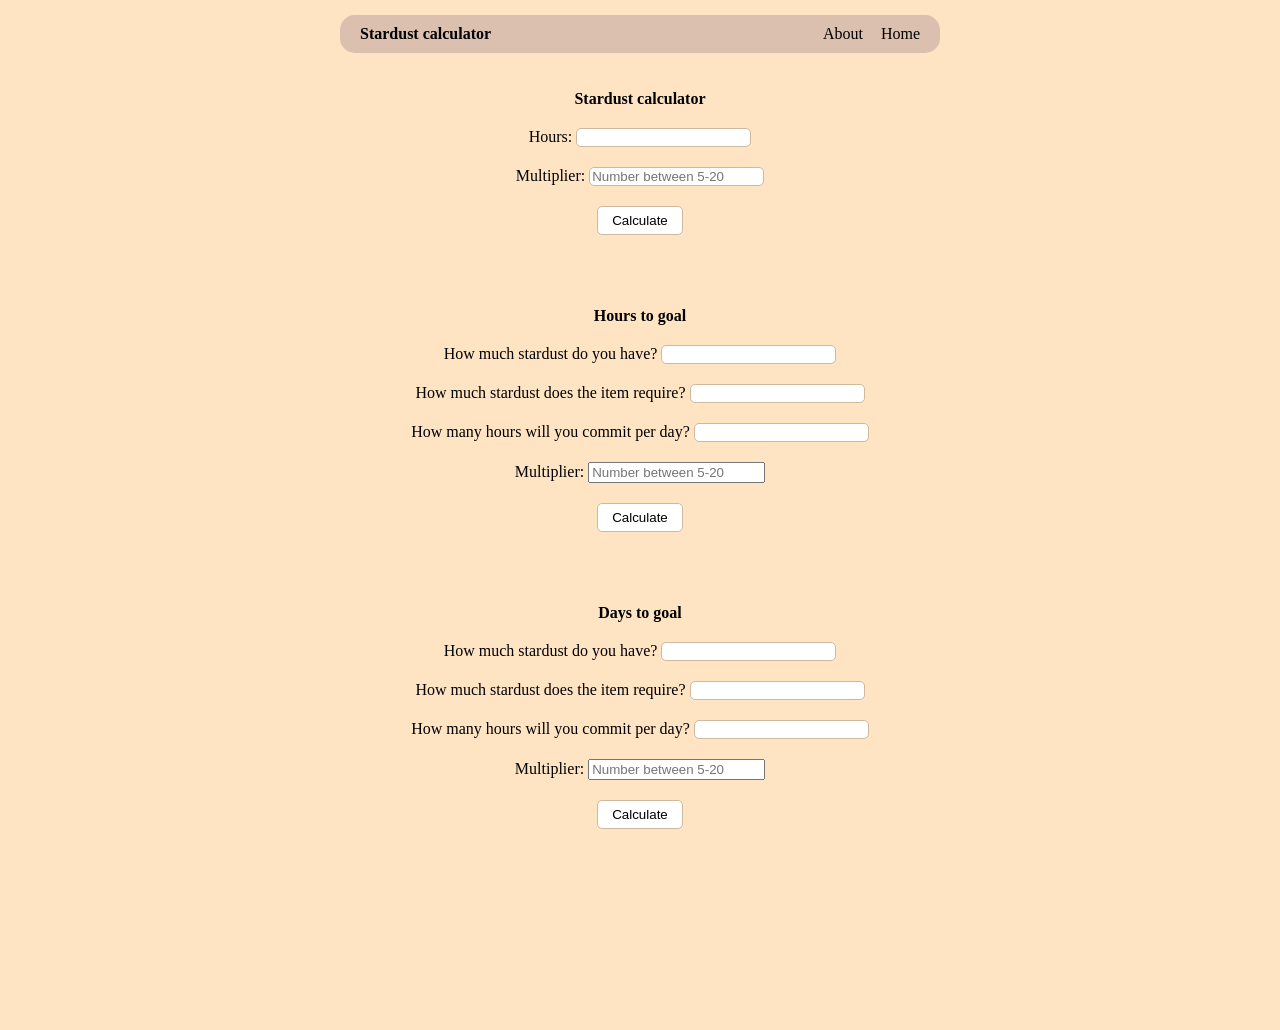
<file: index.html>
<!DOCTYPE html>
<html lang="en">
<head>
    <meta charset="UTF-8">
    <meta name="viewport" content="width=device-width, initial-scale=1.0">
    <link rel="stylesheet" href="style.css">
    <title>Stardust calculator</title>
</head>
<body>
    <header>
        <div class="header-div">
            <h4 id="stardust">Stardust calculator</h4>
            <nav class="nav">
                <a href="about.html" id="about">About</a>
                <a href="index.html" id="home">Home</a>
            </nav>
        </div>
    </header>
    
    
    <main class="container">
        <h3>Stardust calculator</h3>
        <label>Hours: <input type="number" id="hours"></label>
        <label>Multiplier: <input type="number" id="multiplier" placeholder="Number between 5-20"></label>
        <button id="calc" class="calc">Calculate</button>
        <p id="result"></p>

        <h3>Hours to goal</h3>
        <label>How much stardust do you have? <input type="number" id="current_stardust"></label>
        <label>How much stardust does the item require? <input type="number" id="stardust_required"></label>
        <label>How many hours will you commit per day? <input type="number" id="hours_per_day"></label>
        <label>Multiplier: <input type="number" id="multiplier_3" placeholder="Number between 5-20"></label>
        <button id="calc3" class="calc">Calculate</button>
        <p id="result3"></p>

        <h3>Days to goal</h3>
        <label>How much stardust do you have? <input type="number" id="current_stardust"></label>
        <label>How much stardust does the item require? <input type="number" id="stardust_required"></label>
        <label>How many hours will you commit per day? <input type="number" id="hours_per_day"></label>
        <label>Multiplier: <input type="number" id="multiplier_2" placeholder="Number between 5-20"></label>
        <button id="calc2" class="calc">Calculate</button>
        <p id="result2"></p>
    </main>
    
<script src="calculator.js"></script>
</body>
</html>
</file>
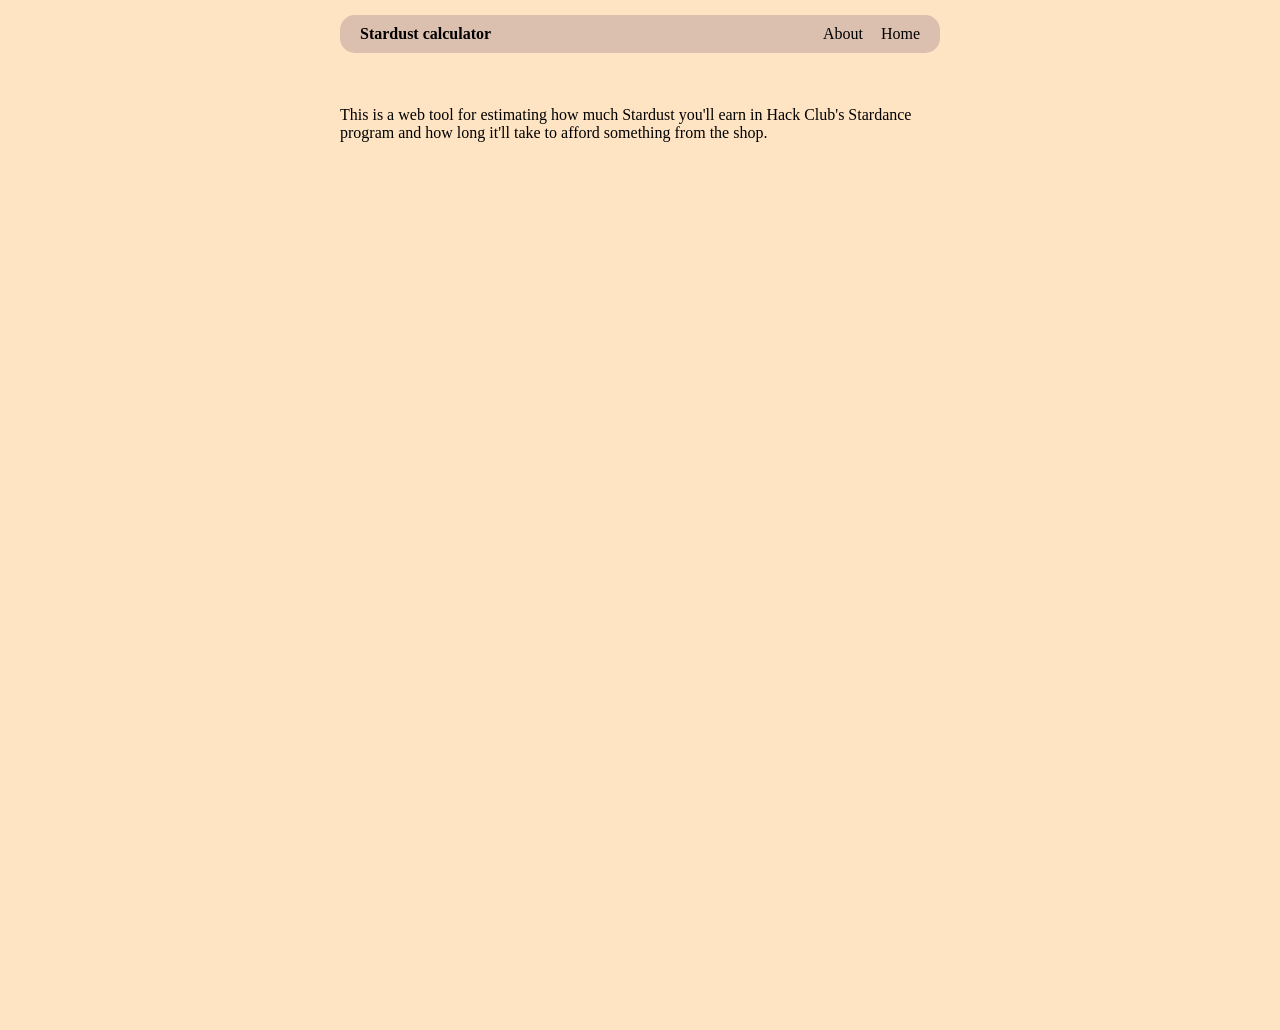
<file: about.html>
<!DOCTYPE html>
<html lang="en">
<head>
    <meta charset="UTF-8">
    <meta name="viewport" content="width=device-width, initial-scale=1.0">
    <link rel="stylesheet" href="style.css">
    <title>Stardust calculator</title>
</head>
<body>
    <header>
        <div class="header-div">
            <h4 id="stardust">Stardust calculator</h4>
            <nav class="nav">
                <a href="about.html" id="about">About</a>
                <a href="index.html" id="home">Home</a>
            </nav>
        </div>
    </header>

    <main class="container">
        <p>This is a web tool for estimating how much Stardust you'll earn in Hack Club's Stardance program and how long it'll take to afford something from the shop.</p>
    </main>
<script src="calculator.js"></script>
</body>
</html>
</file>
<file: style.css>
body {
    background-color: bisque;
    margin: 0;
    min-height: 100vh;
    padding: 90px 40px 40px;
}

.header-div {
    display: flex;
    align-items: center;
    justify-content: space-between;
    gap: 24px;

    width: 100%;
    max-width: 600px;
    padding: 10px 20px;
    box-sizing: border-box;
    border-radius: 15px;
    background: hsla(0, 17%, 66%, 0.5);

    position: fixed;
    top: 15px;
    left: 50%;
    transform: translateX(-50%);
}

#stardust {
    margin: 0;
    font-size: 1rem;
}

.nav {
    display: flex;
    gap: 18px;
}

.nav a {
    color: black;
    text-decoration: none;
    transition: color 0.2s ease;
}

.container {
    max-width: 600px;
    margin: 0 auto;
    display: flex;
    flex-direction: column;
    align-items: center;
    gap: 20px;
}

.container h3 {
    font-size: medium;
    margin: 0;
}

.input-row {
    display: flex;
    gap: 20px;
}

#hours,
#multiplier,
#calc,
#calc2,
#calc3,
#current_stardust,
#stardust_required,
#hours_per_day {
    border-radius: 5px;
    border: 1px solid rgb(206, 184, 158);
}

.calc {
    background-color: white;
    padding: 6px 14px;
    cursor: pointer;
}
</file>
